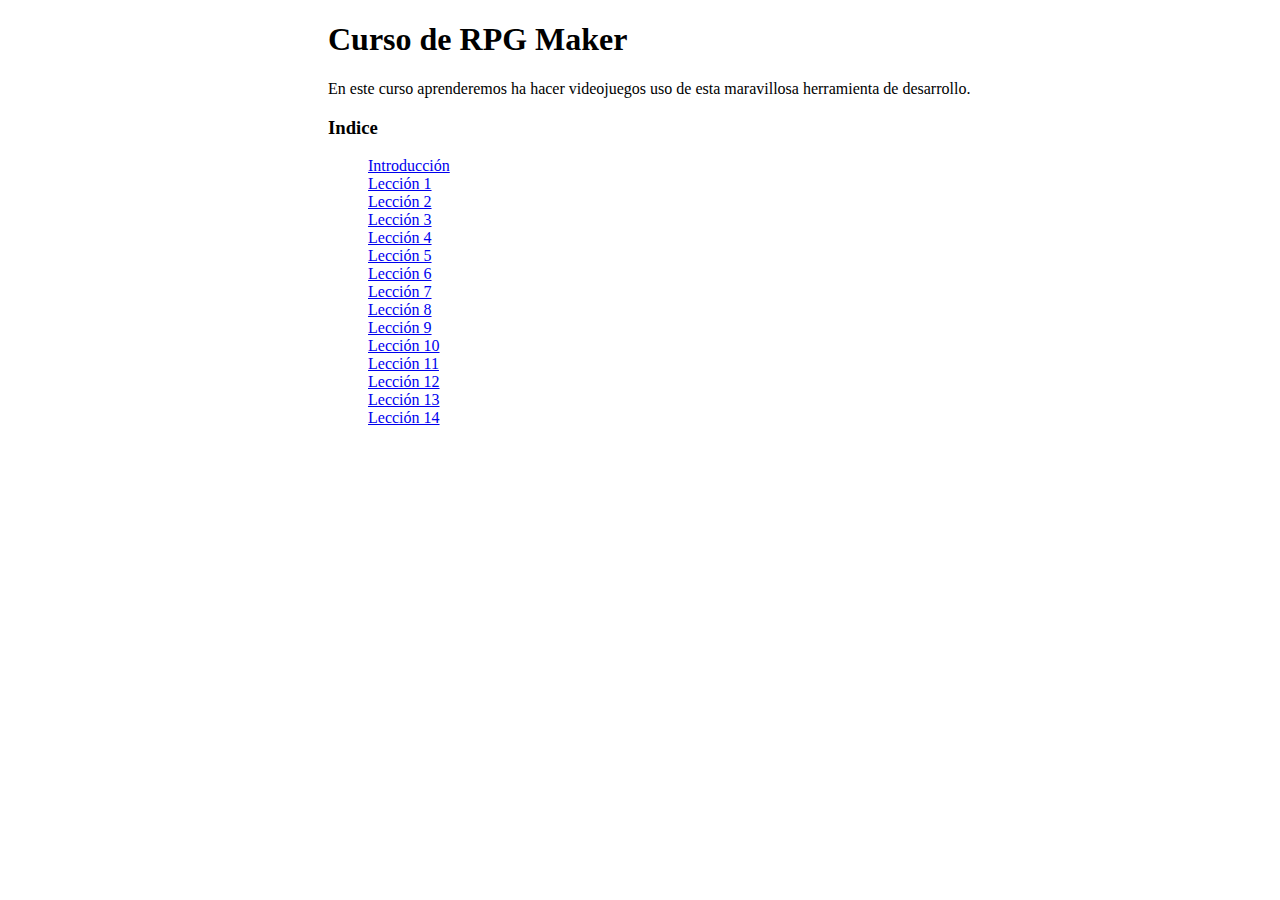
<file: index.html>
<!DOCTYPE html>
<html lang="es">
<head>
    <meta charset="UTF-8">
    <link rel="stylesheet" href="styles/style.css">
    <title>Curso de RPG Maker</title>
</head>
<body>
    <div id="cabecera">
        <h1>Curso de RPG Maker</h1>
        <p>
            En este curso aprenderemos ha hacer videojuegos uso de esta maravillosa
            herramienta de desarrollo.
        </p>
    </div>
    <div id="contenido">
        <h3>Indice</h3>
        <ul>
            <li><a href="Temario/Clases/introduccion.md">Introducción</a></li>
            <li><a href="Temario/Clases/clase_1.md">Lección 1</a></li>
            <li><a href="Temario/Clases/clase_2.md">Lección 2</a></li>
            <li><a href="Temario/Clases/clase_3.md">Lección 3</a></li>
            <li><a href="Temario/Clases/clase_4.md">Lección 4</a></li>
            <li><a href="Temario/Clases/clase_5.md">Lección 5</a></li>
            <li><a href="Temario/Clases/clase_6.md">Lección 6</a></li>
            <li><a href="Temario/Clases/clase_7.md">Lección 7</a></li>
            <li><a href="Temario/Clases/clase_8.md">Lección 8</a></li>
            <li><a href="Temario/Clases/clase_9.md">Lección 9</a></li>
            <li><a href="Temario/Clases/clase_10.md">Lección 10</a></li>
            <li><a href="Temario/Clases/clase_11.md">Lección 11</a></li>
            <li><a href="Temario/Clases/clase_12.md">Lección 12</a></li>
            <li><a href="Temario/Clases/clase_13.md">Lección 13</a></li>
            <li><a href="Temario/Clases/clase_14.md">Lección 14</a></li>
        </ul>
    </div>

</body>
</html>
</file>
<file: styles/style.css>
li{
    list-style: none;
}

body{
    position: relative;
    left: 25%;
    right: 25%;
}
</file>
